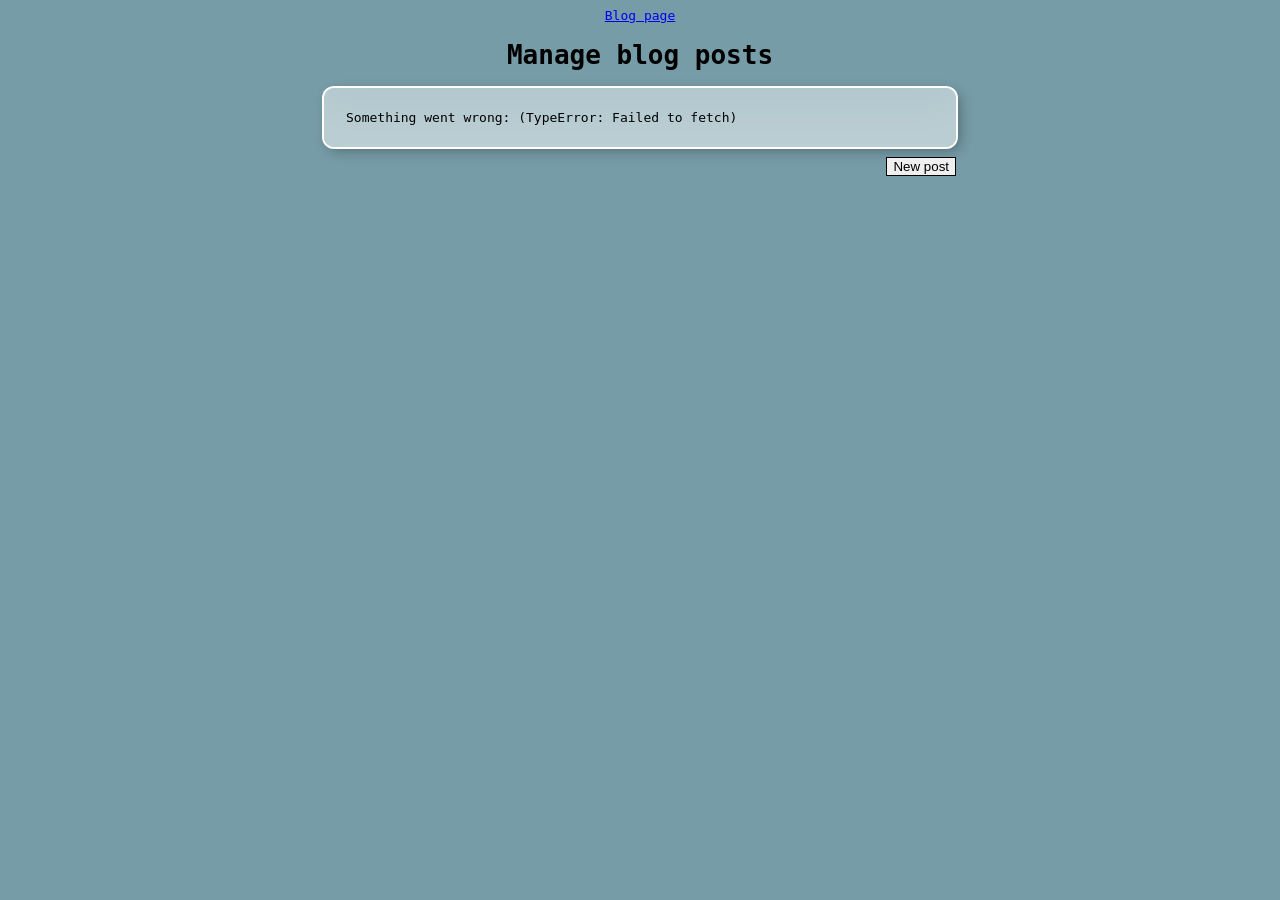
<file: admin/index.html>
<html lang="en">

<head>
    <meta charset="UTF-8">
    <meta name="viewport" content="width=device-width, initial-scale=1.0">
    <title>Document</title>
    <link rel="stylesheet" href="css/stylei.css">
</head>

<body>
    <header>
        <a href="../index.html">Blog page</a>
    </header>

    <main>
        <h1>Manage blog posts</h1>

        <table id='tableData'>
            <tr>
                <th>Title</th>
                <th>Author</th>
                <th>Tags</th>
                <th>Date</th>
                <th>Action</th>
            </tr>
        </table>

    </main>
    <button id="btn1"><a href="../admin/create-post.html">New post</a></button>
    <script src="js/manage-posts.js"></script>
</body>
</html>
</file>
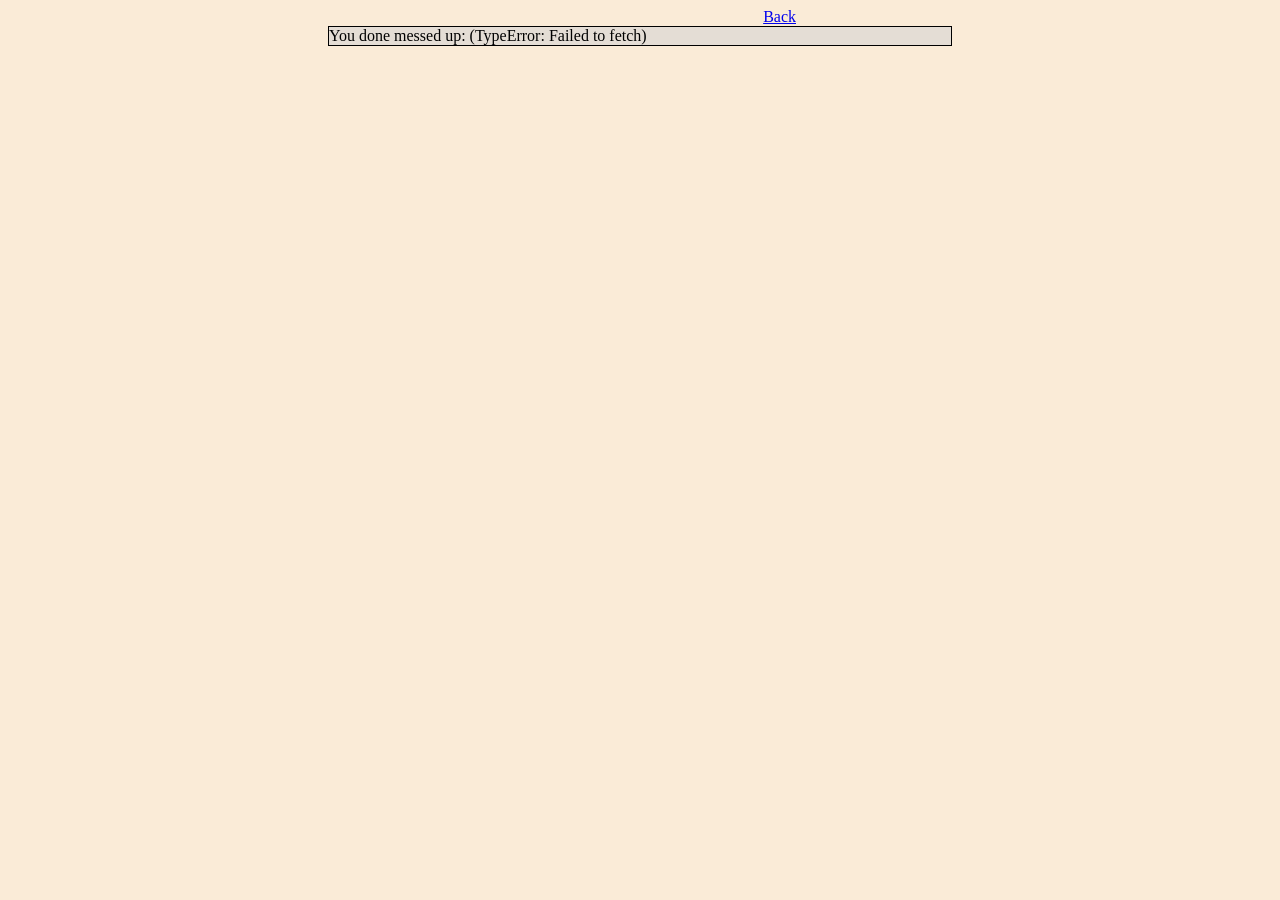
<file: post.html>
<html lang="en">
<head>
    <meta charset="UTF-8">
    <meta name="viewport" content="width=device-width, initial-scale=1.0">
    <title>Document</title>
    <link rel="stylesheet" href="css/style.css">
    <script
    src="https://code.jquery.com/jquery-3.6.0.min.js"
    integrity="sha256-/xUj+3OJU5yExlq6GSYGSHk7tPXikynS7ogEvDej/m4="
    crossorigin="anonymous">
</script>
</head>
<body>
    <header>
        <a href="index.html">Back</a>
    </header>
        <section id='singleBlogPostSection'>

        </section>
    
    <script src="js/singlePost.js"></script>
</body>
</html>
</file>
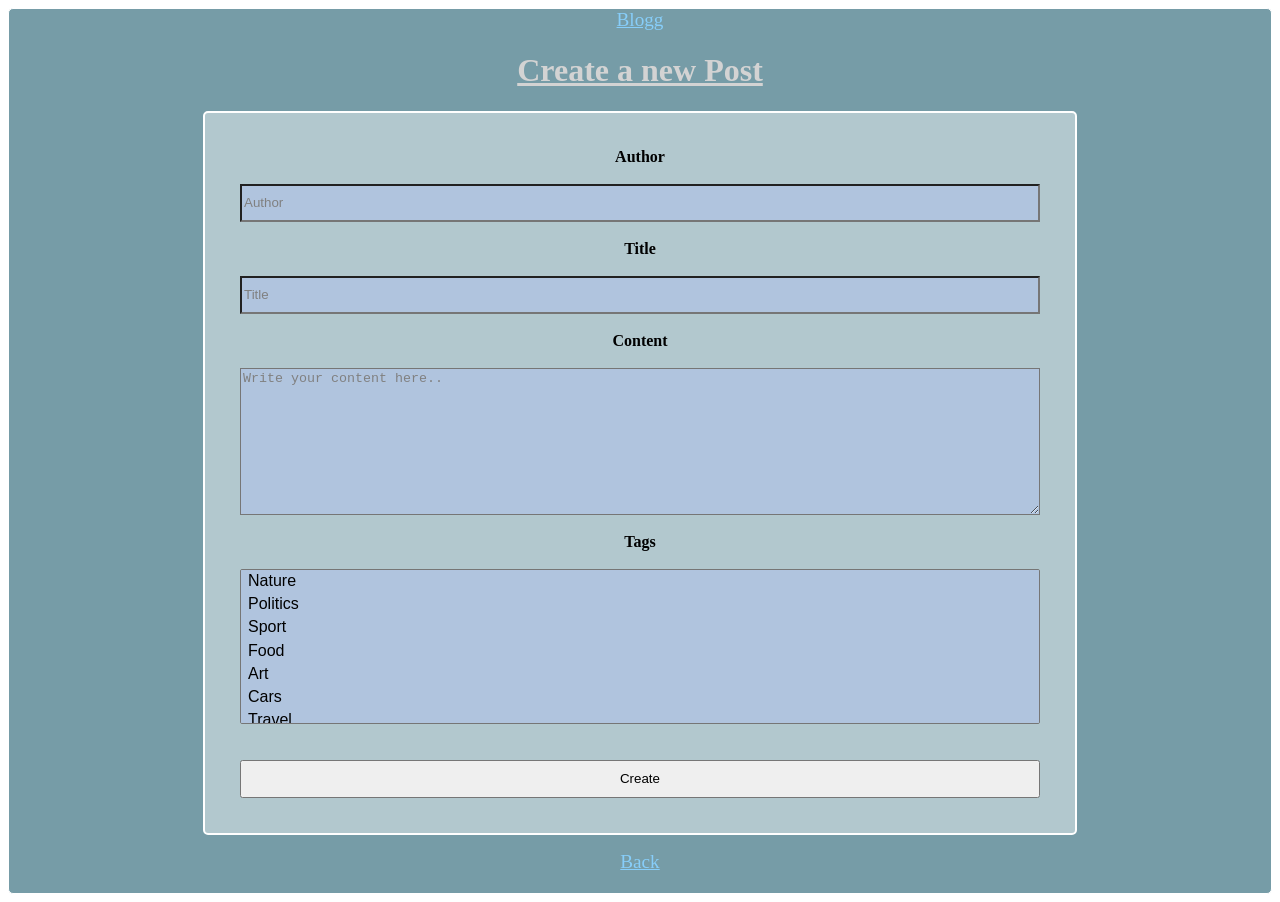
<file: admin/create-post.html>
<html lang="en">

<head>
    <meta charset="UTF-8">
    <meta name="viewport" content="width=device-width, initial-scale=1.0">
    <title>Create post</title>
    <link rel="stylesheet" href="css/style.css">

</head>

<body>


    <div id="create-container">
        <a class="create-links" href="../index.html">Blogg</a>

        <h1 id="headline">Create a new Post</h1>
        <form id="create-form">
            <label for="author-input">Author</label><br>
            <input class="inputForm" name="author" id="author-input" type="text" placeholder="Author"><br>

            <label for="title-input">Title</label><br>
            <input class="inputForm" name="title" id="title-input" type="text" placeholder="Title" ><br>

            <label for="create-content">Content</label><br>
            <textarea class="inputForm"name="create-text" id="create-content" cols="35" ="1" rows="10"
                placeholder="Write your content here.."></textarea><br>

            <label for="tags">Tags</label><br>
            <select name="tags" id="tags" size="7" multiple>
                <option value="nature">Nature</option>
                <option value="politics">Politics</option>
                <option value="sport">Sport</option>
                <option value="food">Food</option>
                <option value="art">Art</option>
                <option value="cars">Cars</option>
                <option value="travel">Travel</option>
            </select>

            <br><br>
            <input id="submit" type="submit" value="Create">
        </form>
        <a class="create-links" href="index.html">Back</a>
    </div>


    <script src="js/create-post.js"></script>
</body>

</html>
</file>
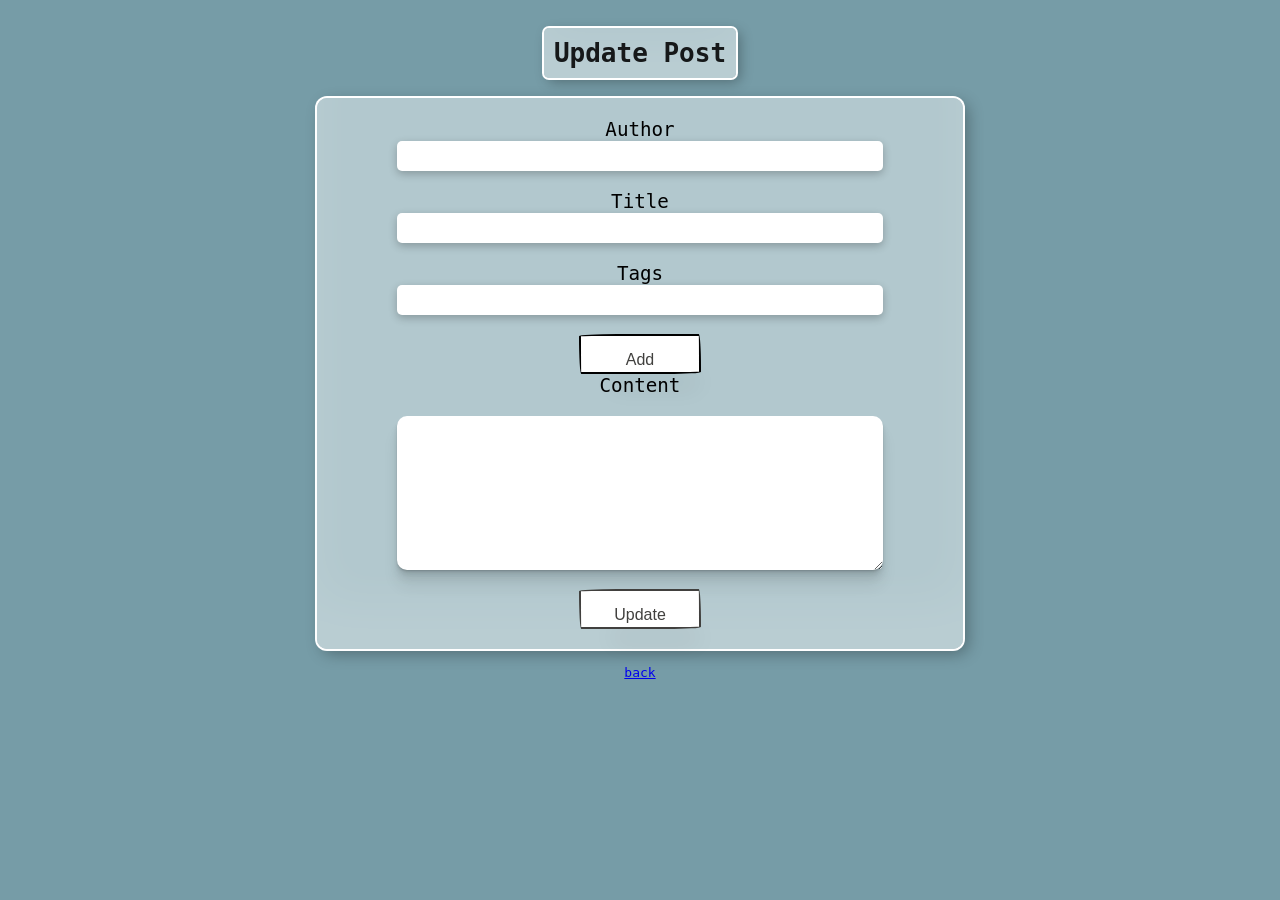
<file: admin/update-post.html>
<html lang="en">

<head>
    <meta charset="UTF-8">
    <meta name="viewport" content="width=device-width, initial-scale=1.0">
    <title>Document</title>
    <link rel="stylesheet" href="css/styles.css">
</head>

<body>
    <div id="update-container">
        <div id="h1an">
            <h1>Update Post</h1>
        </div>

        <form id="update-form">
            <label for="">Author</label>
            <input name="author" id="author-input" type="text"><br>
            <label for="">Title</label>
            <input name="title" id="title-input" type="text"><br>
            <label for="">Tags</label>
            <input name="tags" id="tags-input" type="text"><br>
            <button id="addTag">Add</button>
            <div name="tagName" id="showTag">


            </div>


            <label for="">Content</label><br>
            <textarea name="update-text" id="update-content" cols="30" rows="10"></textarea>
            <br><input type="submit" id="submitbtn" value="Update">
        </form>
        <a href="index.html">back</a>
    </div>





    <script src="js/update-post.js"></script>
</body>

</html>
</file>
<file: admin/css/stylei.css>
body {
  background-color: #6c95a0ec;
  font-family: monospace;
}
main {
  display: flex;
  align-items: center;
  justify-content: center;
  flex-direction: column;
}
header {
  text-align: center;
}
#blogPostsSection {
  display: flex;
  align-items: center;
  justify-content: center;
  flex-direction: column;
  padding: 20px;
}
#tableData {
  border-radius: 10px;
  background-color: #ffffff70;
  width: 50%;
  box-shadow: inset 0 -3em 3em rgba(255, 255, 255, 0.1),
    0 0 0 2px rgb(255, 255, 255), 0.3em 0.3em 1em rgba(0, 0, 0, 0.3);
  padding: 20px;
}
th {
  height: 50px;
  box-shadow: rgba(0, 0, 0, 0.06) 0px 2px 4px 0px inset;
}
td {
  text-align: center;
  height: 40px;
  box-shadow: rgba(0, 0, 0, 0.06) 0px 2px 4px 0px inset;
}
button {
  border: 1.5px solid black;
}
button a {
  color: inherit;
  text-decoration: none;
}
#btn1 {
  margin-top: 10px;
  margin-left: 69.5%;
}
</file>
<file: css/style.css>
@font-face {
    font-family: "ISOCTEUR";
    src: url("../fonts/ISOCTEUR.woff") format('woff');
}

header{
    text-align: right;
}

body{
    background-color: antiquewhite;
}

h1, h2{
    font-family: "ISOCTEUR";
}

section{
    background-color:rgb(228, 221, 213);
}

body, header{
    padding: 0 25%;
}

section, article{
    border: 1px solid black;
}

article{
    text-align: center;
    padding: 30px;
    display: none;
}

article:hover{
    transform: scaleX(1.01) scaleY(1.03);
    background-color: rgb(211, 201, 190);
}
</file>
<file: admin/css/style.css>
#create-container {
  display: flex;
  flex-direction: column;
  background-color: #6c95a0ec;
  align-items: center;
  height: 100%;
  border: 1px solid white;
  border-radius: 5px;
}

#create-form {
  display: flex;
  flex-direction: column;
  width: 800px;
  height: 650px;
  background-color: #ffffff70;
  border: 2px solid white;
  border-radius: 5px;
  font-weight: bold;
  padding: 35px;
}

#title-input,
#author-input,
#submit {
  height: 40px;
}

#tags,
.inputForm {
  background-color: lightsteelblue;
}

.inputForm:hover,
#create-contents:hover,
#tags:hover,
#submit:hover {
  color: black;
  background-color: lightgray;
}

.create-links {
  font-size: larger;
  color: lightskyblue;
}

label {
  margin: auto;
}
option {
  margin-left: 5px;
  font-size: bold;
  font-size: larger;
  padding: 2px;
}

#headline {
  font-family: Georgia, "Times New Roman", Times, serif;
  text-decoration: underline;
  color: lightgrey;
}
::placeholder {
  color: grey;
}
</file>
<file: admin/css/styles.css>
body {
  background-color: #6c95a0ec;
  font-family: monospace;
}
#h1an {
  padding: 10px;
  background-color: #ffffff70;
  margin: 20px;
  border-radius: 5px;
  box-shadow: inset 0 -3em 3em rgba(255, 255, 255, 0.1),
    0 0 0 2px rgb(255, 255, 255), 0.3em 0.3em 1em rgba(0, 0, 0, 0.3);
}
h1 {
  color: rgba(0, 0, 0, 0.884);
  border: 2px white;
  margin: 0;
}
#update-container {
  width: 60%;
  margin-left: auto;
  margin-right: auto;
  display: flex;
  flex-direction: column;
  align-items: center;
}

#update-form {
  background-color: #ffffff70;
  width: 80%;
  display: flex;
  flex-direction: column;
  align-items: center;
  border-radius: 10px;
  font-size: large;
  box-shadow: inset 0 -3em 3em rgba(255, 255, 255, 0.1),
    0 0 0 2px rgb(255, 255, 255), 0.3em 0.3em 1em rgba(0, 0, 0, 0.3);
  padding: 20px;
}
textarea {
  width: 80%;
  border: 0;
  border-radius: 10px;
  box-shadow: rgba(0, 0, 0, 0.07) 0px 1px 1px, rgba(0, 0, 0, 0.07) 0px 2px 2px,
    rgba(0, 0, 0, 0.07) 0px 4px 4px, rgba(0, 0, 0, 0.07) 0px 8px 8px,
    rgba(0, 0, 0, 0.07) 0px 16px 16px;
}
input {
  width: 80%;
  height: 30px;
  box-shadow: rgba(0, 0, 0, 0.24) 0px 3px 8px;
  border: 0;
  border-radius: 5px;
  font-size: large;
  padding-top: 10px;
}

label {
  font-size: larger;
}
ul {
  list-style-type: none;
  padding: 0;
}
li {
  text-align: center;
  background-color: rgba(255, 255, 255, 0.801);
  margin: 5px;
  box-shadow: rgba(17, 17, 26, 0.1) 0px 1px 0px;
}

button,
#submitbtn {
  width: 20%;
  height: 40px;
  align-self: center;
  background-color: #fff;
  background-image: none;
  background-position: 0 90%;
  background-repeat: repeat no-repeat;
  background-size: 4px 3px;
  border-radius: 15px 225px 255px 15px 15px 255px 225px 15px;
  border-style: solid;
  border-width: 2px;
  box-shadow: rgba(0, 0, 0, 0.2) 15px 28px 25px -18px;
  box-sizing: border-box;
  color: #41403e;
  cursor: pointer;
  display: inline-block;
  font-family: Neucha, sans-serif;
  font-size: 1rem;
  line-height: 23px;
  outline: none;
  padding: 0.75rem;
  text-decoration: none;
  transition: all 235ms ease-in-out;
  border-bottom-left-radius: 15px 255px;
  border-bottom-right-radius: 225px 15px;
  border-top-left-radius: 255px 15px;
  border-top-right-radius: 15px 225px;
  user-select: none;
  -webkit-user-select: none;
  touch-action: manipulation;
}

button:hover {
  box-shadow: rgba(0, 0, 0, 0.3) 2px 8px 8px -5px;
  transform: translate3d(0, 2px, 0);
}

button:focus {
  box-shadow: rgba(0, 0, 0, 0.3) 2px 8px 4px -6px;
}
#submitbtn:hover {
  box-shadow: rgba(0, 0, 0, 0.3) 2px 8px 8px -5px;
  transform: translate3d(0, 2px, 0);
}

#submitbtn:focus {
  box-shadow: rgba(0, 0, 0, 0.3) 2px 8px 4px -6px;
}
</file>
